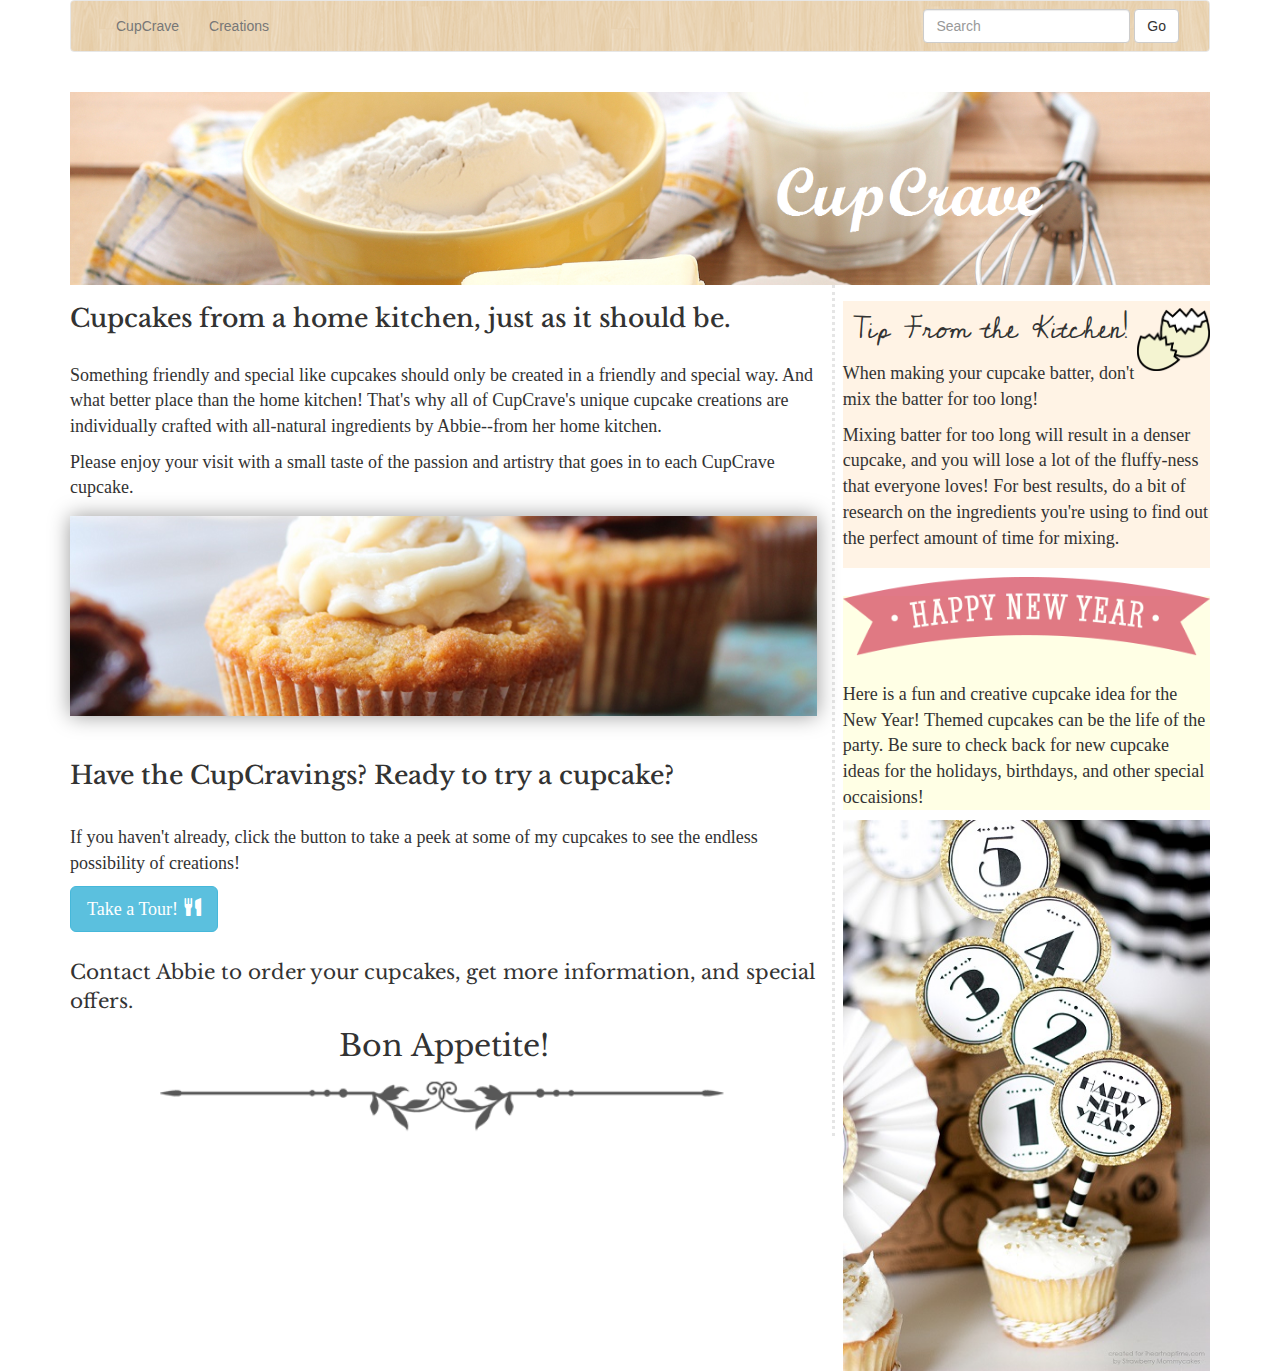
<file: index.html>
<!DOCTYPE html> 

<html>

<head>
<title>CupCrave - Cupcakes by Abbie</title>
    <meta name="viewport" content="width=device-width, initial-scale=1" />
    <script src="https://ajax.googleapis.com/ajax/libs/jquery/1.11.3/jquery.min.js"></script>
    <link rel="stylesheet" href="http://maxcdn.bootstrapcdn.com/bootstrap/3.3.5/css/bootstrap.min.css">
    <script src="http://maxcdn.bootstrapcdn.com/bootstrap/3.3.5/js/bootstrap.min.js"></script>
    <link rel='stylesheet' href='cupcrave.css'>
    <link href='https://fonts.googleapis.com/css?family=Libre+Baskerville:400italic' rel='stylesheet' type='text/css'>
    <link href='https://fonts.googleapis.com/css?family=Libre+Baskerville:400italic' rel='stylesheet' type='text/css'>
    <link href='https://fonts.googleapis.com/css?family=Cedarville+Cursive' rel='stylesheet' type='text/css'>
    
    
</head>    

<body>
    <div class='container'>
        
        <nav class="navbar navbar-default">
          <div class="container-fluid">
            <!-- Brand and toggle get grouped for better mobile display -->
            <div class="navbar-header">
              <button type="button" class="navbar-toggle collapsed" data-toggle="collapse" data-target="#bs-example-navbar-collapse-1" aria-expanded="false">
                <span class="sr-only">Toggle navigation</span>
                <span class="icon-bar"></span>
                <span class="icon-bar"></span>
                <span class="icon-bar"></span>
              </button>
            </div>

            <!-- Collect the nav links, forms, and other content for toggling -->
            <div class="collapse navbar-collapse" id="bs-example-navbar-collapse-1">
              <ul class="nav navbar-nav">
                  <li><a href="./index.html">CupCrave<span class="sr-only">(current)</span></a></li>
                  <li><a href='./ccCreations.html'>Creations</a></li>
              </ul>
              <form class="navbar-form navbar-right" role="search">
                <div class="form-group">
                  <input type="text" class="form-control" placeholder="Search">
                </div>
                <button type="submit" class="btn btn-default">Go</button>
              </form>
            </div><!-- /.navbar-collapse -->
          </div><!-- /.container-fluid -->
        </nav>
        
        <br><img id='cupCraveBanner' src='./images/cupcraveBanner.jpg'>
        
        
        <div id='mainContainer' class='row'>
            <div id='leftPage' class='col-md-8'>
                <h3 id='indexTitle'>Cupcakes from a home kitchen, just as it should be.</h3>
                
                <br>
                <p class='cupCraveDescrip'>Something friendly and special like cupcakes should only be created in a friendly and special way. And what better place than the home kitchen! That's why all of CupCrave's unique cupcake creations are individually crafted with all-natural ingredients by Abbie--from her home kitchen.</p>

                <p class='cupCraveDescrip'>Please enjoy your visit with a small taste of the passion and artistry that goes in to each CupCrave cupcake.</p>

                <!--slideshow for the left page-->
                <div id="slideshow">
                   <div>
                     <img src='./images/slideshow1.png'>
                   </div>
                   <div>
                     <img src='./images/slideshow2.png'>
                   </div>
                   <div>
                     <img src='./images/slideshow3.png'>
                   </div>
                </div>
                <div id='orderSection'><br>
                    <h3 id='orderTitle'>Have the CupCravings? Ready to try a cupcake?</h3>
                    <br>
                    <p>If you haven't already, click the button to take a peek at some of my cupcakes to see the endless possibility of creations!</p>
                    <button class='btn btn-lg btn-info'>Take a Tour! <i class='glyphicon glyphicon-cutlery'></i></button>
                    <br><br>
                    <p style='font-size: 20px; font-family: Libre Baskerville'>Contact Abbie to order your cupcakes, get more information, and special offers.</p>
                    <p class='text-center' style='font-size: 30px; font-family: Libre Baskerville'>Bon Appetite!</p>
                    <br>
                    <img id='fancyLine' src='./images/fancyLine.jpg'>
                </div>
                    
                </div>
                <div id='rightSidebar' class='col-md-4'>
                    <div id='kitchenTip'>
                        <img id='kitchenTipImage' src='images/kitchenTip.jpg'>
                        <p style='font-size: 30px; font-family: Cedarville Cursive' class='text-center'>Tip From the Kitchen!</p>
                        <p>When making your cupcake batter, don't mix the batter for too long!</p>
                        <p>Mixing batter for too long will result in a denser cupcake, and you will lose a lot of the fluffy-ness that everyone loves! For best results, do a bit of research on the ingredients you're using to find out the perfect amount of time for mixing.</p> 
                    </div>
                    <br>
                    <div id='funSection'>
                        <img id='holidayImage' src='./images/new-year-banner.png'>
                        <p><br>Here is a fun and creative cupcake idea for the New Year! Themed cupcakes can be the life of the party. Be sure to check back for new cupcake ideas for the holidays, birthdays, and other special occaisions!</p>
                        <img id='holidayCupcake' src='./images/holidayCupcake.jpg'>
                    </div>
                </div>

            </div>
    </div>
    
<script>
       
    $("#slideshow > div:gt(0)").hide();
        setInterval(function() { 
            $('#slideshow > div:first')
                .fadeOut(1000)
                .next()
                .fadeIn(1000)
                .end()
                .appendTo('#slideshow');
            },  3000);
    $(document).ready(function() {
        $('#holidayImage').css({opacity: 0.8});
        $('#holidayImage').hover(
            function() {
                $(this).css({opacity: 1});
            },
            function() {
                $(this).css({opacity: 0.8});
            }
        );
        $('#kitchenTip').hover(
            function() {
                $('#kitchenTipImage').animate({top: '-10px'}, 500);
            },
            function() {
                $('#kitchenTipImage').animate({top: '0px'}, 500);
            }
        );
    });
    
</script>


</body>

</html>
</file>
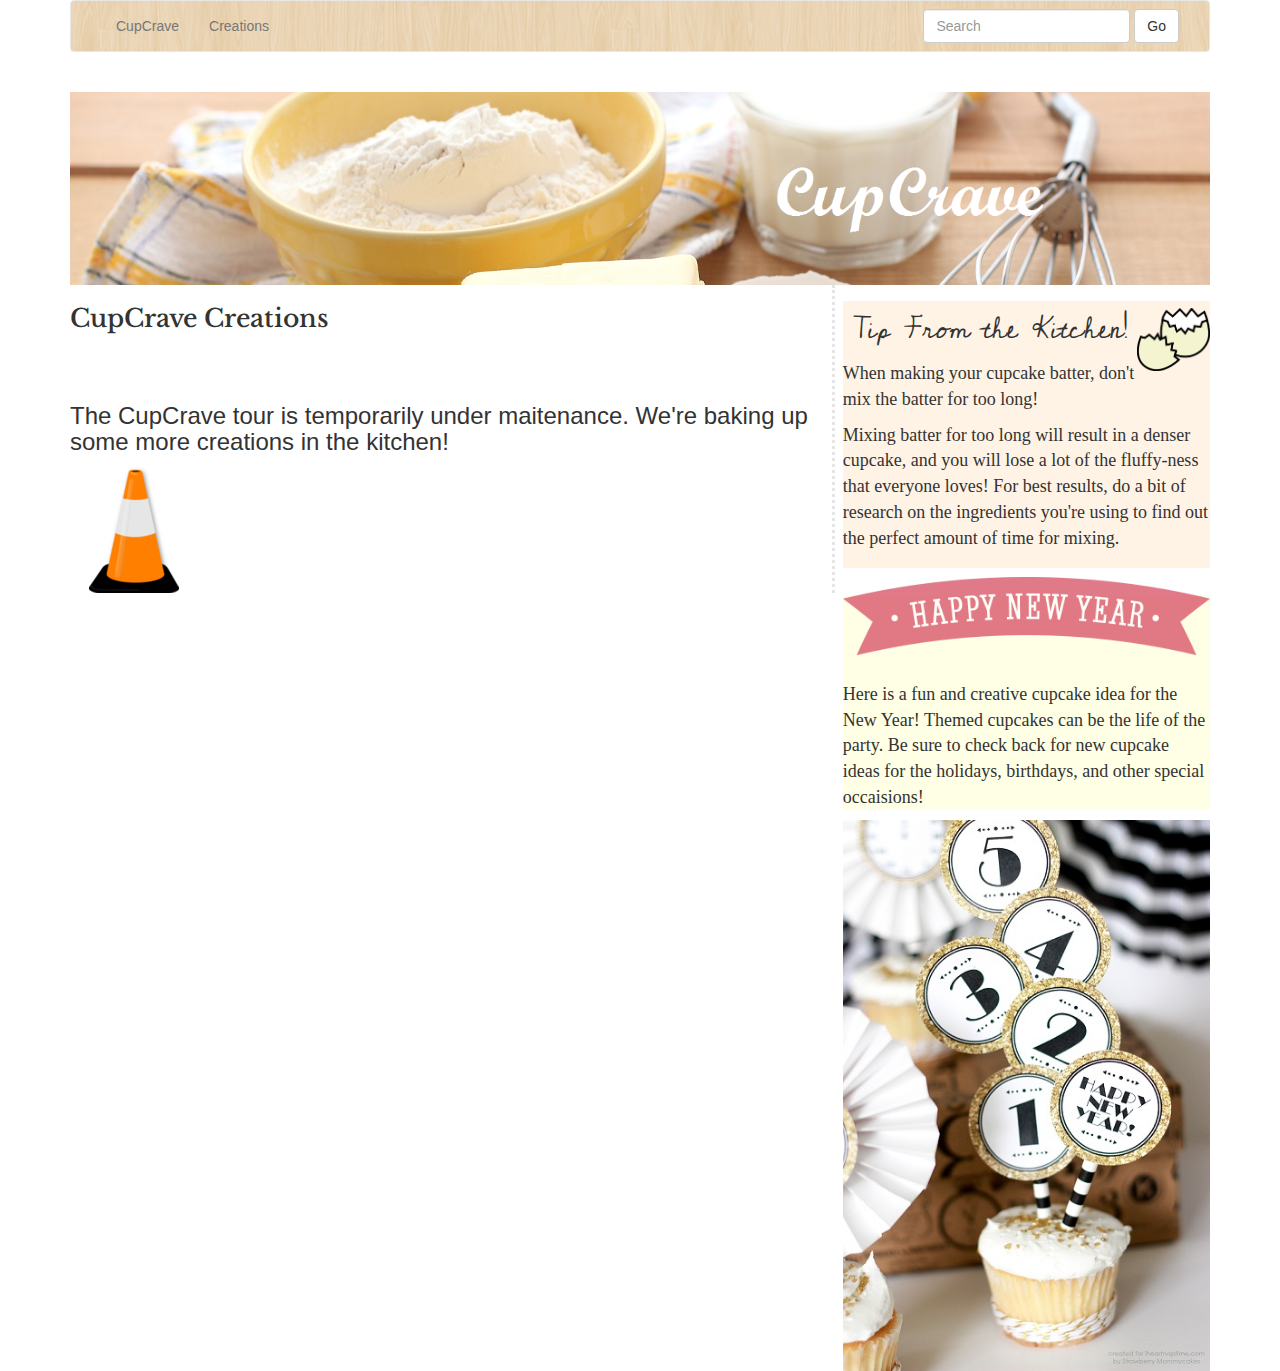
<file: ccCreations.html>
<!DOCTYPE html> 

<html>

<head>
<title>CupCrave - Cupcakes by Abbie</title>
    <meta name="viewport" content="width=device-width, initial-scale=1" />
    <script src="https://ajax.googleapis.com/ajax/libs/jquery/1.11.3/jquery.min.js"></script>
    <link rel="stylesheet" href="http://maxcdn.bootstrapcdn.com/bootstrap/3.3.5/css/bootstrap.min.css">
    <script src="http://maxcdn.bootstrapcdn.com/bootstrap/3.3.5/js/bootstrap.min.js"></script>
    <link rel='stylesheet' href='cupcrave.css'>
    <link href='https://fonts.googleapis.com/css?family=Libre+Baskerville:400italic' rel='stylesheet' type='text/css'>
    <link href='https://fonts.googleapis.com/css?family=Libre+Baskerville:400italic' rel='stylesheet' type='text/css'>
    <link href='https://fonts.googleapis.com/css?family=Cedarville+Cursive' rel='stylesheet' type='text/css'>
    
    
</head>    

<body>
    <div class='container'>
        
        <nav class="navbar navbar-default">
          <div class="container-fluid">
            <!-- Brand and toggle get grouped for better mobile display -->
            <div class="navbar-header">
              <button type="button" class="navbar-toggle collapsed" data-toggle="collapse" data-target="#bs-example-navbar-collapse-1" aria-expanded="false">
                <span class="sr-only">Toggle navigation</span>
                <span class="icon-bar"></span>
                <span class="icon-bar"></span>
                <span class="icon-bar"></span>
              </button>
            </div>

            <!-- Collect the nav links, forms, and other content for toggling -->
            <div class="collapse navbar-collapse" id="bs-example-navbar-collapse-1">
              <ul class="nav navbar-nav">
                  <li><a href="./index.html">CupCrave<span class="sr-only">(current)</span></a></li>
                  <li><a href='./ccCreations.html'>Creations</a></li>
              </ul>
              <form class="navbar-form navbar-right" role="search">
                <div class="form-group">
                  <input type="text" class="form-control" placeholder="Search">
                </div>
                <button type="submit" class="btn btn-default">Go</button>
              </form>
            </div><!-- /.navbar-collapse -->
          </div><!-- /.container-fluid -->
        </nav>
        
        <br><img id='cupCraveBanner' src='./images/cupcraveBanner.jpg'>
        
        
        <div id='mainContainer' class='row'>
            <div id='leftPage' class='col-md-8'>
                <h3 id='indexTitle'>CupCrave Creations</h3>
                <br><br>
                
                <h3>The CupCrave tour is temporarily under maitenance. We're baking up some more creations in the kitchen! </h3>
                <img src='images/cone.png'>
                    
            </div>
                <div id='rightSidebar' class='col-md-4'>
                    <div id='kitchenTip'>
                        <img id='kitchenTipImage' src='images/kitchenTip.jpg'>
                        <p style='font-size: 30px; font-family: Cedarville Cursive' class='text-center'>Tip From the Kitchen!</p>
                        <p>When making your cupcake batter, don't mix the batter for too long!</p>
                        <p>Mixing batter for too long will result in a denser cupcake, and you will lose a lot of the fluffy-ness that everyone loves! For best results, do a bit of research on the ingredients you're using to find out the perfect amount of time for mixing.</p> 
                    </div>
                    <br>
                    <div id='funSection'>
                        <img id='holidayImage' src='./images/new-year-banner.png'>
                        <p><br>Here is a fun and creative cupcake idea for the New Year! Themed cupcakes can be the life of the party. Be sure to check back for new cupcake ideas for the holidays, birthdays, and other special occaisions!</p>
                        <img id='holidayCupcake' src='./images/holidayCupcake.jpg'>
                    </div>
                </div>

            </div>
    </div>
    
<script>
       
    $("#slideshow > div:gt(0)").hide();
        setInterval(function() { 
            $('#slideshow > div:first')
                .fadeOut(1000)
                .next()
                .fadeIn(1000)
                .end()
                .appendTo('#slideshow');
            },  3000);
    $(document).ready(function() {
        $('#holidayImage').css({opacity: 0.8});
        $('#holidayImage').hover(
            function() {
                $(this).css({opacity: 1});
            },
            function() {
                $(this).css({opacity: 0.8});
            }
        );
        $('#kitchenTip').hover(
            function() {
                $('#kitchenTipImage').animate({top: '-10px'}, 500);
            },
            function() {
                $('#kitchenTipImage').animate({top: '0px'}, 500);
            }
        );
    });
    
</script>


</body>

</html>
</file>
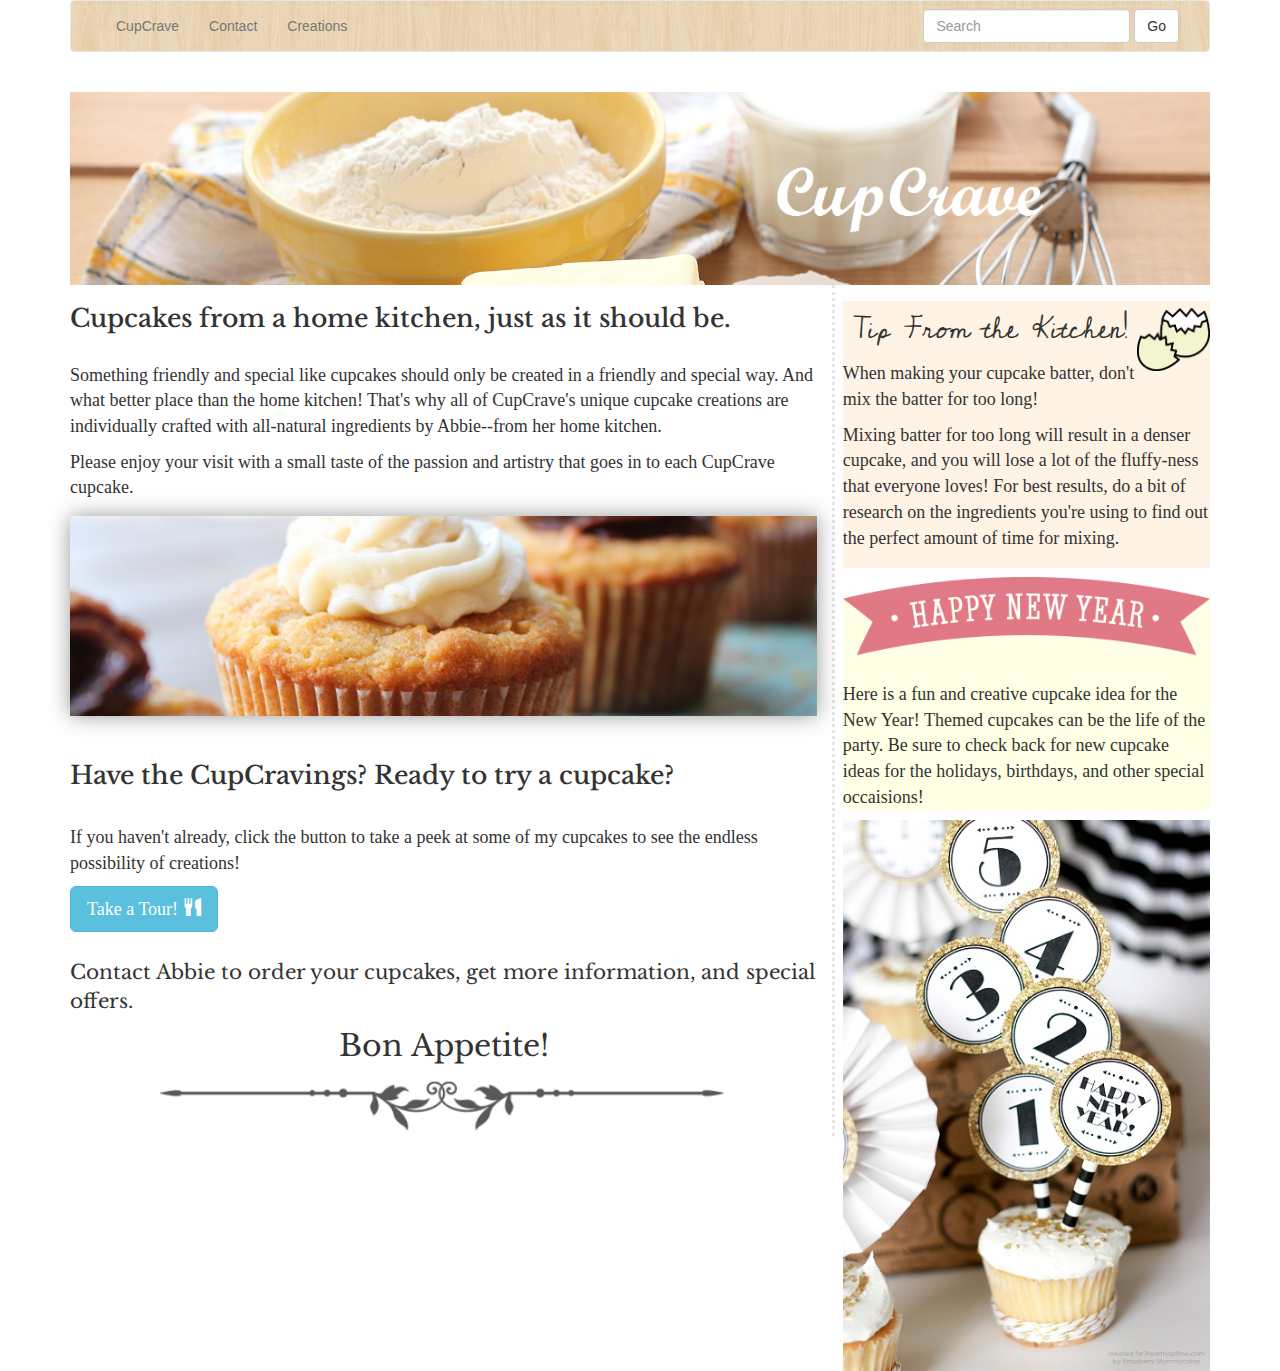
<file: cupcrave.html>
<!DOCTYPE html> 

<html>

<head>
<title>CupCrave - Cupcakes by Abbie</title>
    <meta name="viewport" content="width=device-width, initial-scale=1" />
    <script src="https://ajax.googleapis.com/ajax/libs/jquery/1.11.3/jquery.min.js"></script>
    <link rel="stylesheet" href="http://maxcdn.bootstrapcdn.com/bootstrap/3.3.5/css/bootstrap.min.css">
    <script src="http://maxcdn.bootstrapcdn.com/bootstrap/3.3.5/js/bootstrap.min.js"></script>
    <link rel='stylesheet' href='cupcrave.css'>
    <link href='https://fonts.googleapis.com/css?family=Libre+Baskerville:400italic' rel='stylesheet' type='text/css'>
    <link href='https://fonts.googleapis.com/css?family=Libre+Baskerville:400italic' rel='stylesheet' type='text/css'>
    <link href='https://fonts.googleapis.com/css?family=Cedarville+Cursive' rel='stylesheet' type='text/css'>
    
    
</head>    

<body>
    <div class='container'>
        
        <nav class="navbar navbar-default">
          <div class="container-fluid">
            <!-- Brand and toggle get grouped for better mobile display -->
            <div class="navbar-header">
              <button type="button" class="navbar-toggle collapsed" data-toggle="collapse" data-target="#bs-example-navbar-collapse-1" aria-expanded="false">
                <span class="sr-only">Toggle navigation</span>
                <span class="icon-bar"></span>
                <span class="icon-bar"></span>
                <span class="icon-bar"></span>
              </button>
            </div>

            <!-- Collect the nav links, forms, and other content for toggling -->
            <div class="collapse navbar-collapse" id="bs-example-navbar-collapse-1">
              <ul class="nav navbar-nav">
                  <li><a href="#">CupCrave<span class="sr-only">(current)</span></a></li>
                <li><a href="#">Contact</a></li>
                  <li><a href='#'>Creations</a></li>
              </ul>
              <form class="navbar-form navbar-right" role="search">
                <div class="form-group">
                  <input type="text" class="form-control" placeholder="Search">
                </div>
                <button type="submit" class="btn btn-default">Go</button>
              </form>
            </div><!-- /.navbar-collapse -->
          </div><!-- /.container-fluid -->
        </nav>
        
        <br><img id='cupCraveBanner' src='./images/cupcraveBanner.jpg'>
        
        
        <div id='mainContainer' class='row'>
            <div id='leftPage' class='col-md-8'>
                <h3 id='indexTitle'>Cupcakes from a home kitchen, just as it should be.</h3>
                
                <br>
                <p class='cupCraveDescrip'>Something friendly and special like cupcakes should only be created in a friendly and special way. And what better place than the home kitchen! That's why all of CupCrave's unique cupcake creations are individually crafted with all-natural ingredients by Abbie--from her home kitchen.</p>

                <p class='cupCraveDescrip'>Please enjoy your visit with a small taste of the passion and artistry that goes in to each CupCrave cupcake.</p>

                <!--slideshow for the left page-->
                <div id="slideshow">
                   <div>
                     <img src='./images/slideshow1.png'>
                   </div>
                   <div>
                     <img src='./images/slideshow2.png'>
                   </div>
                   <div>
                     <img src='./images/slideshow3.png'>
                   </div>
                </div>
                <div id='orderSection'><br>
                    <h3 id='orderTitle'>Have the CupCravings? Ready to try a cupcake?</h3>
                    <br>
                    <p>If you haven't already, click the button to take a peek at some of my cupcakes to see the endless possibility of creations!</p>
                    <button class='btn btn-lg btn-info'>Take a Tour! <i class='glyphicon glyphicon-cutlery'></i></button>
                    <br><br>
                    <p style='font-size: 20px; font-family: Libre Baskerville'>Contact Abbie to order your cupcakes, get more information, and special offers.</p>
                    <p class='text-center' style='font-size: 30px; font-family: Libre Baskerville'>Bon Appetite!</p>
                    <br>
                    <img id='fancyLine' src='./images/fancyLine.jpg'>
                </div>
                    
                </div>
                <div id='rightSidebar' class='col-md-4'>
                    <div id='kitchenTip'>
                        <img id='kitchenTipImage' src='images/kitchenTip.jpg'>
                        <p style='font-size: 30px; font-family: Cedarville Cursive' class='text-center'>Tip From the Kitchen!</p>
                        <p>When making your cupcake batter, don't mix the batter for too long!</p>
                        <p>Mixing batter for too long will result in a denser cupcake, and you will lose a lot of the fluffy-ness that everyone loves! For best results, do a bit of research on the ingredients you're using to find out the perfect amount of time for mixing.</p> 
                    </div>
                    <br>
                    <div id='funSection'>
                        <img id='holidayImage' src='./images/new-year-banner.png'>
                        <p><br>Here is a fun and creative cupcake idea for the New Year! Themed cupcakes can be the life of the party. Be sure to check back for new cupcake ideas for the holidays, birthdays, and other special occaisions!</p>
                        <img id='holidayCupcake' src='./images/holidayCupcake.jpg'>
                    </div>
                </div>

            </div>
    </div>
    
<script>
       
    $("#slideshow > div:gt(0)").hide();
        setInterval(function() { 
            $('#slideshow > div:first')
                .fadeOut(1000)
                .next()
                .fadeIn(1000)
                .end()
                .appendTo('#slideshow');
            },  3000);
    $(document).ready(function() {
        $('#holidayImage').css({opacity: 0.8});
        $('#holidayImage').hover(
            function() {
                $(this).css({opacity: 1});
            },
            function() {
                $(this).css({opacity: 0.8});
            }
        );
        $('#kitchenTip').hover(
            function() {
                $('#kitchenTipImage').animate({top: '-10px'}, 500);
            },
            function() {
                $('#kitchenTipImage').animate({top: '0px'}, 500);
            }
        );
    });
    
</script>


</body>

</html>
</file>
<file: cupcrave.css>
.navbar-default {
    background-image: url('./images/retina_wood/retina_wood/retina_wood.png')
}
#cupCraveBanner {
    width: 100%;
}
#leftPage {
    border-right: 3px dotted #e5e5e5;
    height: 100%;
}
#rightSidebar {
    margin-top: 2%;
}
#kitchenTipImage {
    width: 20%;
    float: right;
    position: relative;
}
#kitchenTip {
    background-color: #fff3e5;
    margin-left: -2%;
    margin-top: -2%;
    padding-top: 2%;
    padding-bottom: 2%;
    font-family: Noto Serif;
    font-size: 18px;
}
#holidayImage {
    width: 100%;
    float: none;
    margin-top: -5%;
    position: relative;
}
#funSection {
    margin-bottom: 5%;
    margin-left: -2%;
    margin-top: 2%;
    background-color: #ffffe5;
    font-family: Noto Serif;
    font-size: 18px;
}
#holidayCupcake {
    width: 100%;
    float: right;
}
#slideshow { 
    position: relative; 
    width: 100%; 
    height: 200px; 
    box-shadow: 0 0 20px rgba(0,0,0,0.4); 
    margin-top: 2%;
}
#slideshow > div > img { 
    position: absolute; 
    width: 100%;
    height: 100%;
}
@media screen and (max-width: 600px) {
    #slideshow {
        display: none;
    }
}
#indexTitle {
    font-family: Libre Baskerville;
    font-size: 25px;
}
.cupCraveDescrip {
    font-family: Noto Serif;
    font-size: 18px;
}
#orderTitle {
    font-family: Libre Baskerville;
    font-size: 25px;
}
#orderSection {
    font-family: Noto Serif;
    font-size: 18px;
}
#contactText {
    font-family: Libre Baskerville;
    font-size: 25px;
}
#fancyLine {
    width: 80%;
    height: auto;
    margin-top: -35px;
    margin-left: 10%;
}
</file>
